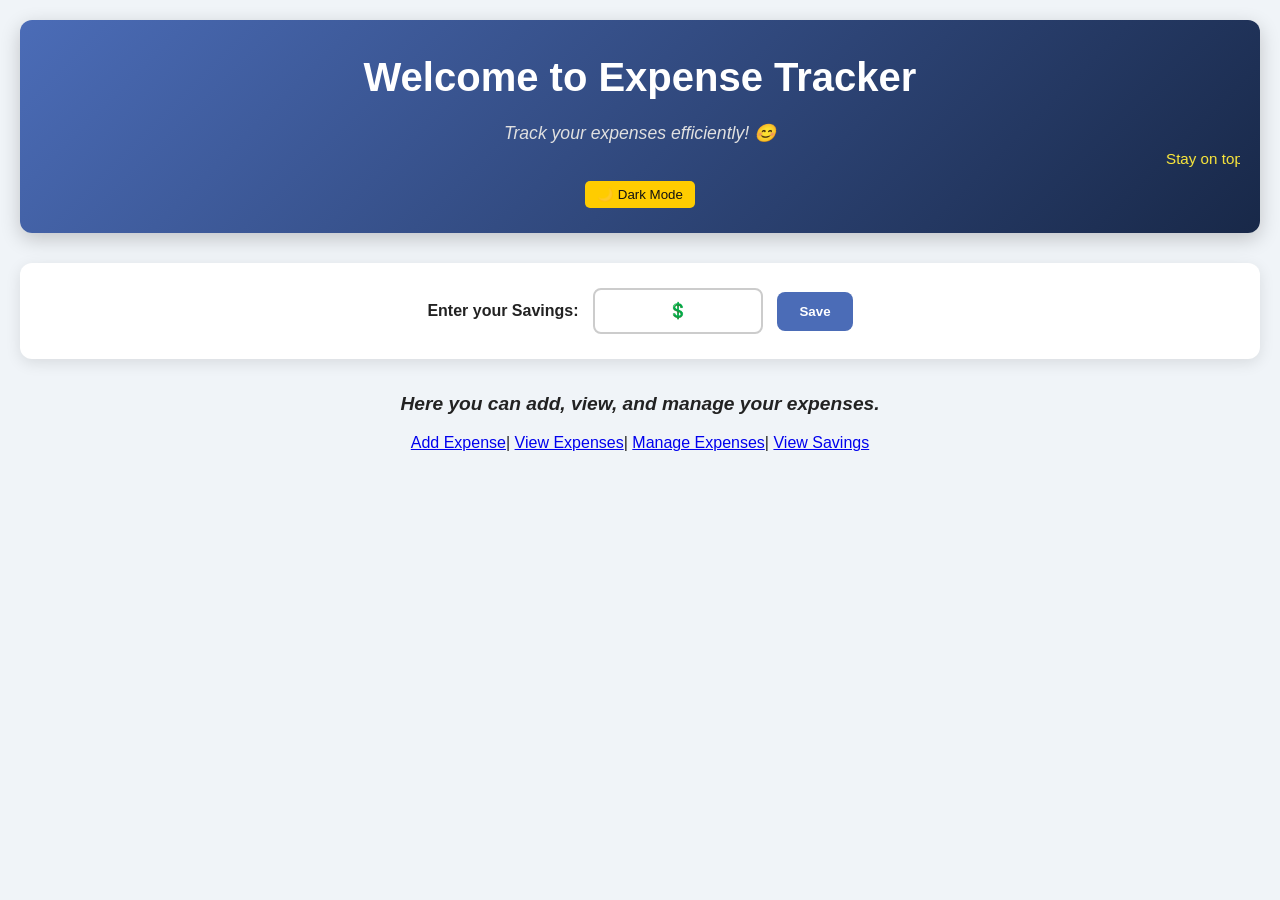
<file: index.html>
<html>
<head>
    <title>Expense Tracker</title>
    <link rel="stylesheet" href="stylesheet.css">
</head>
<body>
    <div class="headerClass">
        <header>
            <h1>Welcome to Expense Tracker</h1>
            <p>Track your expenses efficiently! 😊</p>
            <marquee>Stay on top of your finances!</marquee>
            <button id="darkModeToggle" style="margin-top:10px; padding:6px 12px; border:none; border-radius:5px; background:#ffcc00; color:#121212; cursor:pointer;">
    🌙 Dark Mode
</button>

        </header>
    </div>

    <div class="salaryClass">
        <label for="salaryInput">Enter your Savings: </label>
        <input type="text" id="salaryInput" placeholder="💲">
        <button type="button" id="saveSalaryBtn">Save</button>
    </div>

    <div class="contentClass">
        <p><b><i>Here you can add, view, and manage your expenses.</i></b></p>
        <nav>
            <a href="#" id="addPage">Add Expense</a>|
            <a href="#" id="viewPage">View Expenses</a>|
            <a href="#" id="managePage">Manage Expenses</a>|
            <a href="#" id="viewSalary">View Savings</a>
        </nav>
    </div>

    <div id="expensesID"></div>

    <script src="jquery-3.7.1.js"></script>
    <script>
    $(document).ready(function(){
        $("#addPage").click(function() { $("#expensesID").load("addExpense.html"); });
        $("#viewPage").click(function() { $("#expensesID").load("viewExpenses.html"); });
        $("#managePage").click(function() { $("#expensesID").load("manageExpenses.html"); });
        $("#viewSalary").click(function() { $("#expensesID").load("viewSalary.html"); });

        $("#saveSalaryBtn").click(function(){
            let salary = $("#salaryInput").val().trim();
            if(salary === "" || isNaN(salary) || salary < 0){
                alert("Please enter valid savings amount");
                return;
            }
            localStorage.setItem("salary", salary);
            alert("Savings saved successfully!");
            $("#salaryInput").val("");
        });

        if(localStorage.getItem("darkMode") === "enabled") {
        $("body").addClass("dark-mode");
        $("#darkModeToggle").text("☀️ Light Mode");
    }

   


    });
    </script>
    <script>
        
        $(document).ready(function() {
        if(localStorage.getItem("darkMode") === "enabled") {
            $("body").addClass("dark-mode");
            $("#darkModeToggle").text("☀️ Light Mode");
        }

        $("#darkModeToggle").click(function(){
            $("body").toggleClass("dark-mode");
            if($("body").hasClass("dark-mode")) {
                localStorage.setItem("darkMode", "enabled");
                $(this).text("☀️ Light Mode");
            } else {
                localStorage.setItem("darkMode", "disabled");
                $(this).text("🌙 Dark Mode");
            }
        });

});
</script>

    </script>
</body>
</html>
</file>
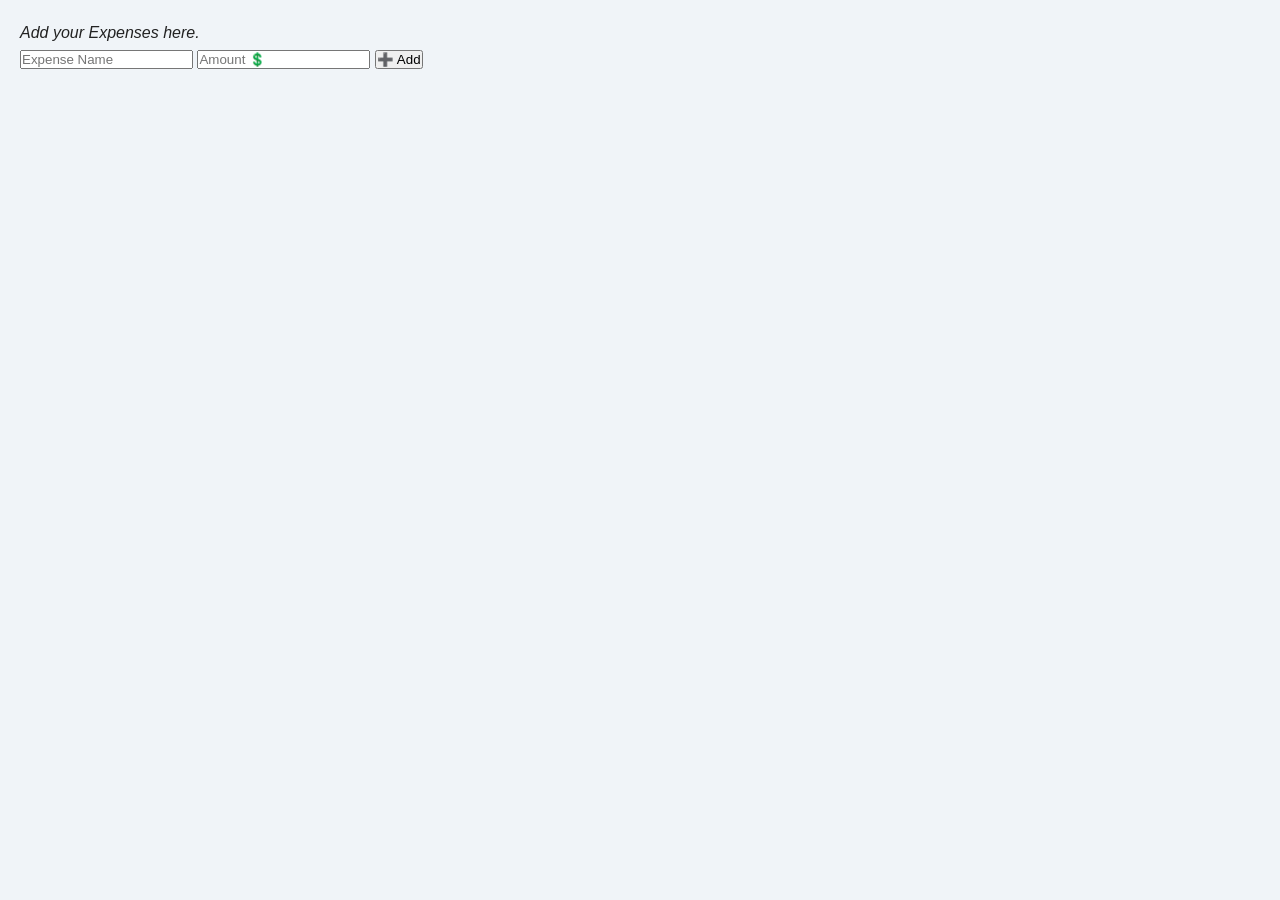
<file: addExpense.html>
<html>
<head>
    <title>Add Expenses</title>
    <link rel="stylesheet" href="stylesheet.css">
</head>
<body>
    <div class="expense-form">
        <p><i>Add your Expenses here.</i></p>
        <input type="text" id="expenseInput1" placeholder="Expense Name">
        <input type="number" id="expenseInput2" placeholder="Amount 💲">
        <button type="button" id="addBtn">➕ Add</button>
    </div>

    <script src="jquery-3.7.1.js"></script>
    <script>
    $(document).ready(function(){
        $("#addBtn").click(function(){
            let name = $("#expenseInput1").val().trim();
            let amount = $("#expenseInput2").val().trim();
            if(name === "" || amount === "" || amount < 0){
                alert("Please enter valid expense name and amount");
                return;
            }

            let expenses = JSON.parse(localStorage.getItem("expenses")) || [];
            expenses.push({name: name, amount: Number(amount)});
            localStorage.setItem("expenses", JSON.stringify(expenses));

            $("#expenseInput1").val("");
            $("#expenseInput2").val("");
            alert("Expense added successfully!");
        });
    });
    </script>
</body>
</html>
</file>
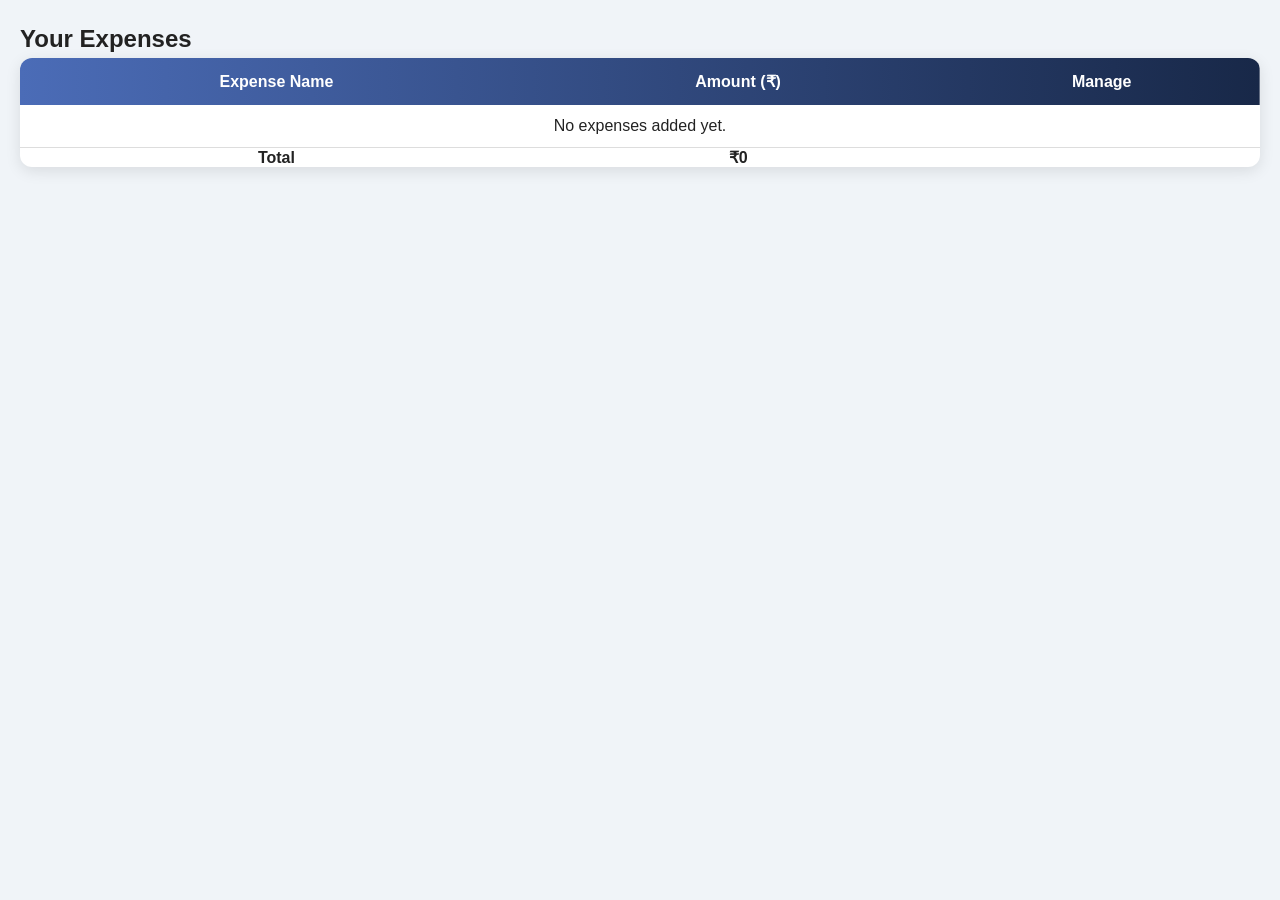
<file: manageExpenses.html>
<html>
<head>
    <title>Manage Expenses</title>
    <link rel="stylesheet" href="stylesheet.css">
</head>
<body>
    <h2>Your Expenses</h2>
    <table class="expense-table">
        <thead>
            <tr>
                <th>Expense Name</th>
                <th>Amount (₹)</th>
                <th>Manage</th>
            </tr>
        </thead>
        <tbody id="expenseTable"></tbody>
        <tfoot>
            <tr>
                <th>Total</th>
                <th id="totalAmount">₹0</th>
                <th></th>
            </tr>
        </tfoot>
    </table>

<script src="jquery-3.7.1.js"></script>
<script>
$(document).ready(function(){
    let expenses = JSON.parse(localStorage.getItem("expenses")) || [];
    let total = 0;

    if(expenses.length === 0){
        $("#expenseTable").append("<tr><td colspan='3'>No expenses added yet.</td></tr>");
    } else {
        expenses.forEach(function(item, index){
            $("#expenseTable").append(
                `<tr>
                    <td>${item.name}</td>
                    <td>₹${item.amount}</td>
                    <td>
                        <button class="editBtn" data-id="${index}">EDIT ✏️</button>
                        <button class="deleteBtn" data-id="${index}">DELETE 🗑️</button>
                    </td>
                </tr>`
            );
            total += Number(item.amount);
        });
    }

    $("#totalAmount").text("₹" + total);
    localStorage.setItem("total", total);

    $(document).on("click", ".deleteBtn", function(){
        let id = $(this).data("id");
        expenses.splice(id, 1);
        localStorage.setItem("expenses", JSON.stringify(expenses));
        location.reload();
    });

    $(document).on("click", ".editBtn", function(){
        let id = $(this).data("id");
        let newName = prompt("Enter new name:", expenses[id].name);
        let newAmount = prompt("Enter new amount:", expenses[id].amount);

        if(newName && newAmount){
            expenses[id].name = newName;
            expenses[id].amount = Number(newAmount);
            localStorage.setItem("expenses", JSON.stringify(expenses));
            location.reload();
        }
    });
});
</script>
</body>
</html>
</file>
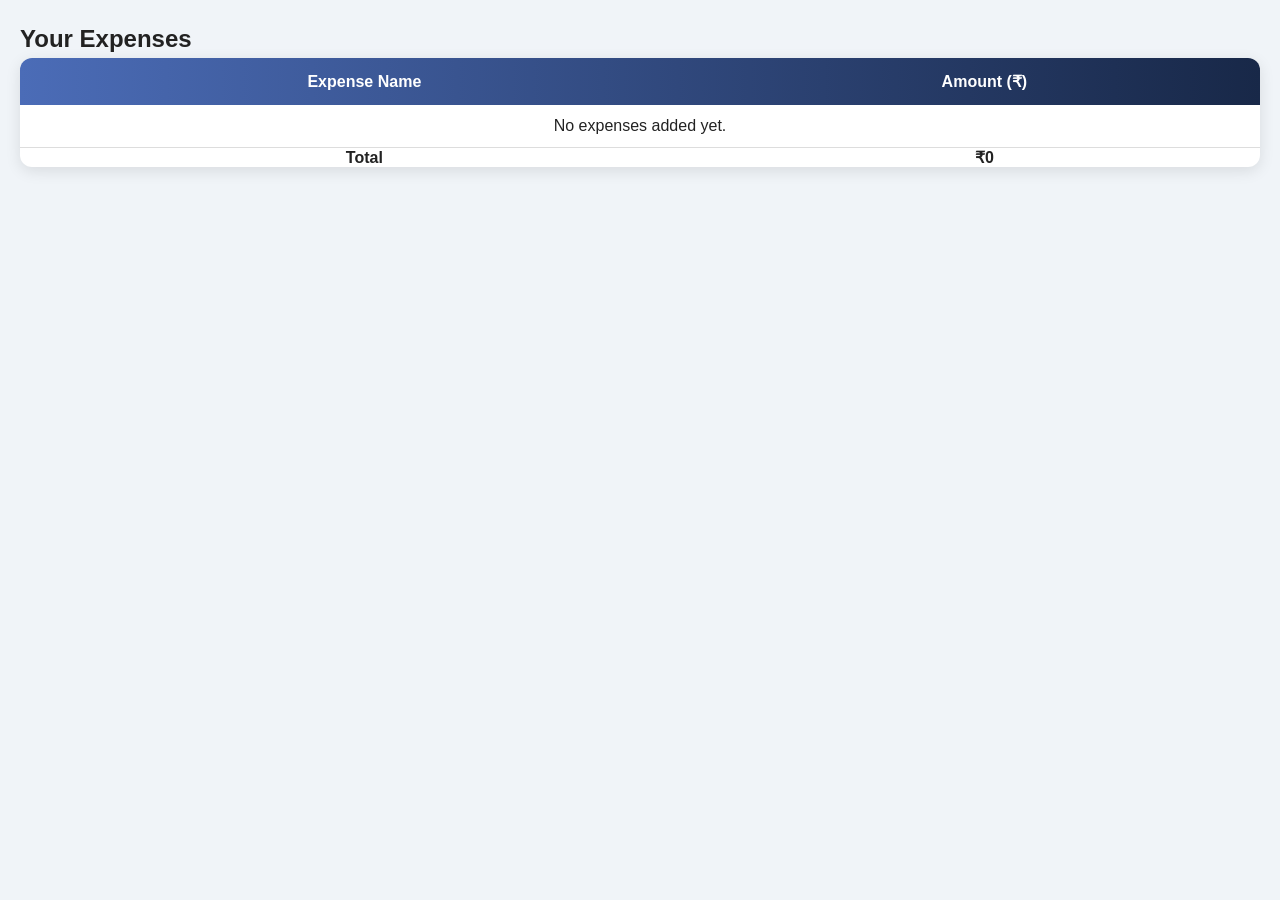
<file: viewExpenses.html>
<html>
<head>
    <title>View Expenses</title>
    <link rel="stylesheet" href="stylesheet.css">
</head>
<body>
    <h2>Your Expenses</h2>
    <table class="expense-table">
        <thead>
            <tr>
                <th>Expense Name</th>
                <th>Amount (₹)</th>
            </tr>
        </thead>
        <tbody id="expenseTable"></tbody>
        <tfoot>
            <tr>
                <th>Total</th>
                <th id="totalAmount">₹0</th>
            </tr>
        </tfoot>
    </table>

    <script src="jquery-3.7.1.js"></script>
    <script>
    $(document).ready(function(){
        let expenses = JSON.parse(localStorage.getItem("expenses")) || [];
        let total = 0;

        if(expenses.length === 0){
            $("#expenseTable").append("<tr><td colspan='2'>No expenses added yet.</td></tr>");
        } else {
            expenses.forEach(function(item){
                $("#expenseTable").append(`<tr><td>${item.name}</td><td>₹${item.amount}</td></tr>`);
                total += Number(item.amount);
            });
        }

        localStorage.setItem("total", total);
        $("#totalAmount").text("₹" + total);
    });
    </script>
</body>
</html>
</file>
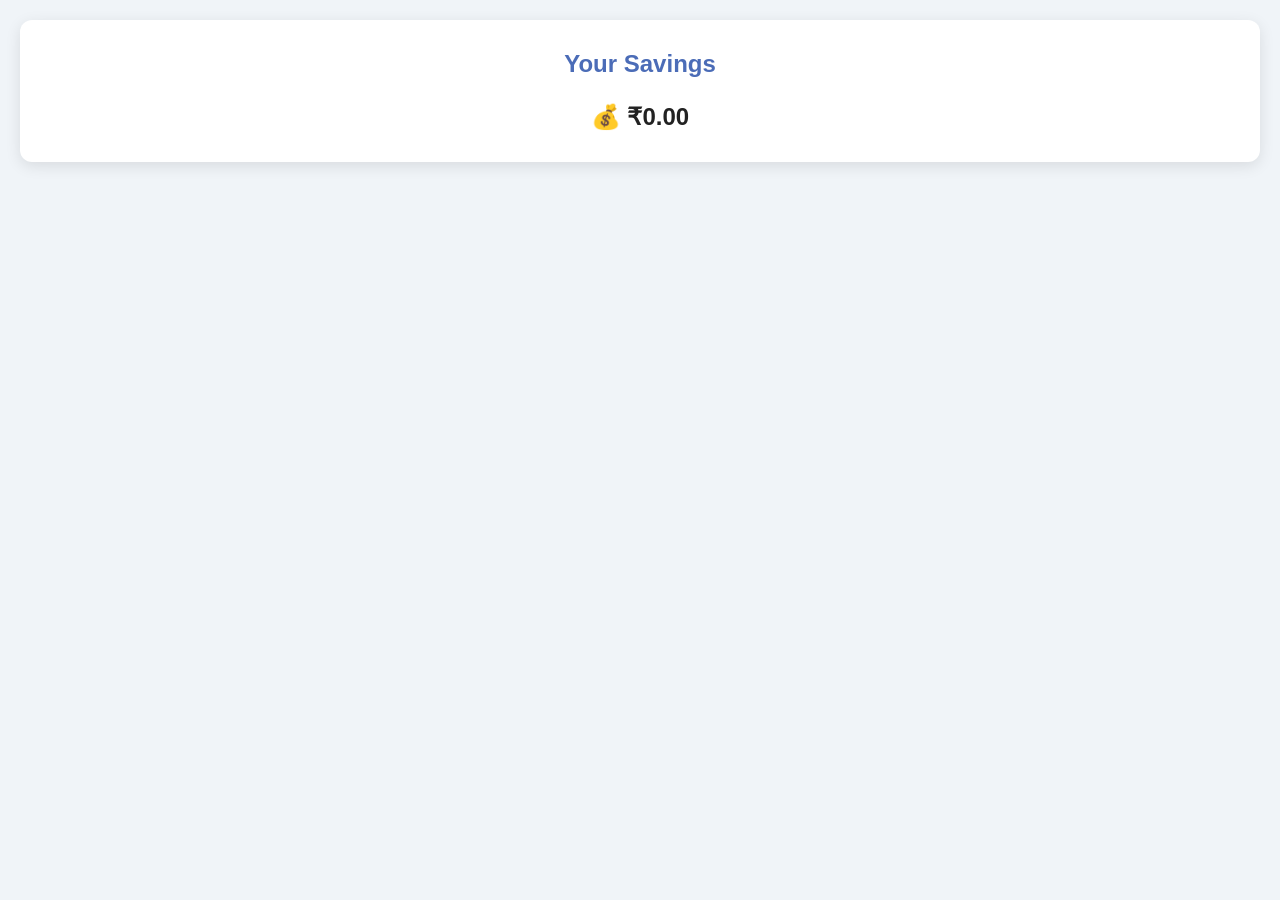
<file: viewSalary.html>
<html>
<head>
    <title>View Savings</title>
    <link rel="stylesheet" href="stylesheet.css">
</head>
<body>
    <div class="salaryViewClass">
        <h2>Your Savings</h2>
        <p id="salaryDisplay">Loading...</p>
    </div>
</body>

<script src="jquery-3.7.1.js"></script>
<script>
$(document).ready(function(){
    let salary = Number(localStorage.getItem("salary")) || 0;
    let totalExpenses = Number(localStorage.getItem("total")) || 0;

    let remaining = salary - totalExpenses;
    if(remaining < 0) remaining = 0;

    $("#salaryDisplay").text("💰 ₹" + remaining.toFixed(2));
});
</script>
</html>
</file>
<file: stylesheet.css>
/* =============================== 
   Global Reset & Base Styling 
=============================== */
* {
    margin: 0;
    padding: 0;
    box-sizing: border-box;
    font-family: 'Segoe UI', Tahoma, Geneva, Verdana, sans-serif;
    transition: all 0.3s ease;
}

body {
    min-height: 100vh;
    line-height: 1.6;
    background-color: #f0f4f8; /* Light Theme Background */
    color: #222; /* Light Theme Text */
    padding: 20px;
}

/* =============================== 
   Header 
=============================== */
header {
    text-align: center;
    padding: 25px 20px;
    border-radius: 12px;
    background: linear-gradient(135deg, #4b6cb7, #182848);
    color: #fff;
    box-shadow: 0 6px 20px rgba(0, 0, 0, 0.2);
    margin-bottom: 30px;
}

header h1 {
    font-size: 2.5rem;
    margin-bottom: 10px;
}

header p {
    font-size: 1.1rem;
    font-style: italic;
    color: #e0e0e0;
}

header marquee {
    color: #ffeb3b;
    font-size: 0.95rem;
}

/* =============================== 
   Navigation 
=============================== */
#navID {
    display: flex;
    justify-content: center;
    flex-wrap: wrap;
    margin-bottom: 30px;
}

#navID a {
    text-decoration: none;
    color: #4b6cb7;
    font-weight: 600;
    margin: 0 10px;
    padding: 10px 18px;
    border-radius: 8px;
    background-color: #e0e8f8;
    transition: 0.3s;
}

#navID a:hover {
    background-color: #4b6cb7;
    color: #fff;
    transform: translateY(-2px);
}

/* =============================== 
   Salary Section 
=============================== */
.salaryClass {
    background-color: #fff;
    padding: 25px;
    border-radius: 12px;
    text-align: center;
    box-shadow: 0 4px 15px rgba(0,0,0,0.1);
    margin-bottom: 30px;
}

.salaryClass label {
    font-weight: bold;
    margin-right: 10px;
}

.salaryClass input {
    padding: 12px 15px;
    border-radius: 8px;
    border: 2px solid #ccc;
    width: 170px;
    text-align: center;
    font-size: 1rem;
    transition: border 0.3s;
}

.salaryClass input:focus {
    outline: none;
    border-color: #4b6cb7;
}

.salaryClass button {
    padding: 12px 22px;
    margin-left: 10px;
    border-radius: 8px;
    border: none;
    background: #4b6cb7;
    color: #fff;
    font-weight: bold;
    cursor: pointer;
    transition: 0.3s;
}

.salaryClass button:hover {
    background-color: #182848;
    transform: translateY(-2px);
}

/* =============================== 
   Content 
=============================== */
.contentClass {
    text-align: center;
    margin-bottom: 30px;
}

.contentClass p {
    font-size: 1.2rem;
    margin-bottom: 10px;
}

/* =============================== 
   Expenses Section 
=============================== */
#expensesID div input[type="text"] {
    padding: 10px 12px;
    margin: 5px 5px 5px 0;
    border-radius: 8px;
    border: 2px solid #ccc;
    width: 200px;
}

#expensesID div input[type="text"]:focus {
    border-color: #4b6cb7;
    outline: none;
}

#expensesID div button {
    padding: 10px 20px;
    border: none;
    border-radius: 8px;
    background-color: #ff5722;
    color: #fff;
    font-weight: bold;
    cursor: pointer;
    transition: 0.3s;
}

#expensesID div button:hover {
    background-color: #e64a19;
    transform: translateY(-2px);
}

/* =============================== 
   Tables 
=============================== */
table {
    width: 100%;
    border-collapse: collapse;
    margin-bottom: 30px;
    border-radius: 12px;
    overflow: hidden;
    box-shadow: 0 4px 15px rgba(0,0,0,0.1);
    background-color: #fff;
}

thead {
    background: linear-gradient(90deg, #4b6cb7, #182848);
    color: #fff;
}

thead th {
    padding: 14px;
    text-align: center;
}

tbody td {
    padding: 12px;
    border-bottom: 1px solid #ddd;
    text-align: center;
}

tbody tr:nth-child(even) {
    background-color: #f7f9fc;
}

tbody tr:hover {
    background-color: #e1e8f0;
}

/* =============================== 
   Buttons inside tables 
=============================== */
button.editBtn {
    background-color: #4caf50;
    color: #fff;
}

button.editBtn:hover {
    background-color: #388e3c;
}

button.deleteBtn {
    background-color: #f44336;
    color: #fff;
}

button.deleteBtn:hover {
    background-color: #d32f2f;
}

/* =============================== 
   Salary View 
=============================== */
.salaryViewClass {
    background-color: #fff;
    padding: 25px;
    border-radius: 12px;
    text-align: center;
    box-shadow: 0 4px 15px rgba(0,0,0,0.1);
    margin-bottom: 30px;
}

.salaryViewClass h2 {
    color: #4b6cb7;
    margin-bottom: 15px;
}

.salaryViewClass p {
    font-size: 1.5rem;
    font-weight: bold;
}

/* =============================== 
   Dark Theme 
=============================== */
body.dark-mode {
    background-color: #121212;
    color: #e0e0e0;
}

body.dark-mode header {
    background: linear-gradient(135deg, #1f1f1f, #3a3a3a);
    color: #ffcc00;
}

body.dark-mode header p {
    color: #cccccc;
}

body.dark-mode header marquee {
    color: #ffaa00;
}

body.dark-mode #navID a {
    background-color: #1f1f1f;
    color: #e0e0e0;
}

body.dark-mode #navID a:hover {
    background-color: #ffcc00;
    color: #121212;
}

body.dark-mode .salaryClass,
body.dark-mode #expensesID div,
body.dark-mode .salaryViewClass,
body.dark-mode table {
    background-color: #1f1f1f;
    color: #e0e0e0;
    box-shadow: 0 4px 15px rgba(0,0,0,0.5);
}

body.dark-mode table th {
    background-color: #292929;
    color: #ffcc00;
}

body.dark-mode table td {
    border-bottom: 1px solid #333;
}

body.dark-mode tbody tr:hover {
    background-color: #333333;
}

body.dark-mode button,
body.dark-mode #expensesID div button,
body.dark-mode .salaryClass button {
    background-color: #ffcc00;
    color: #121212;
}

body.dark-mode button:hover {
    background-color: #ffaa00;
}

/* =============================== 
   Responsive 
=============================== */
@media (max-width: 768px) {
    #navID {
        flex-direction: column;
    }
    #navID a {
        margin: 5px 0;
    }
    #expensesID div input[type="text"],
    #expensesID div button,
    .salaryClass input,
    .salaryClass button {
        width: 100%;
        margin-bottom: 10px;
    }
    table {
        font-size: 0.9rem;
    }
}
</file>
